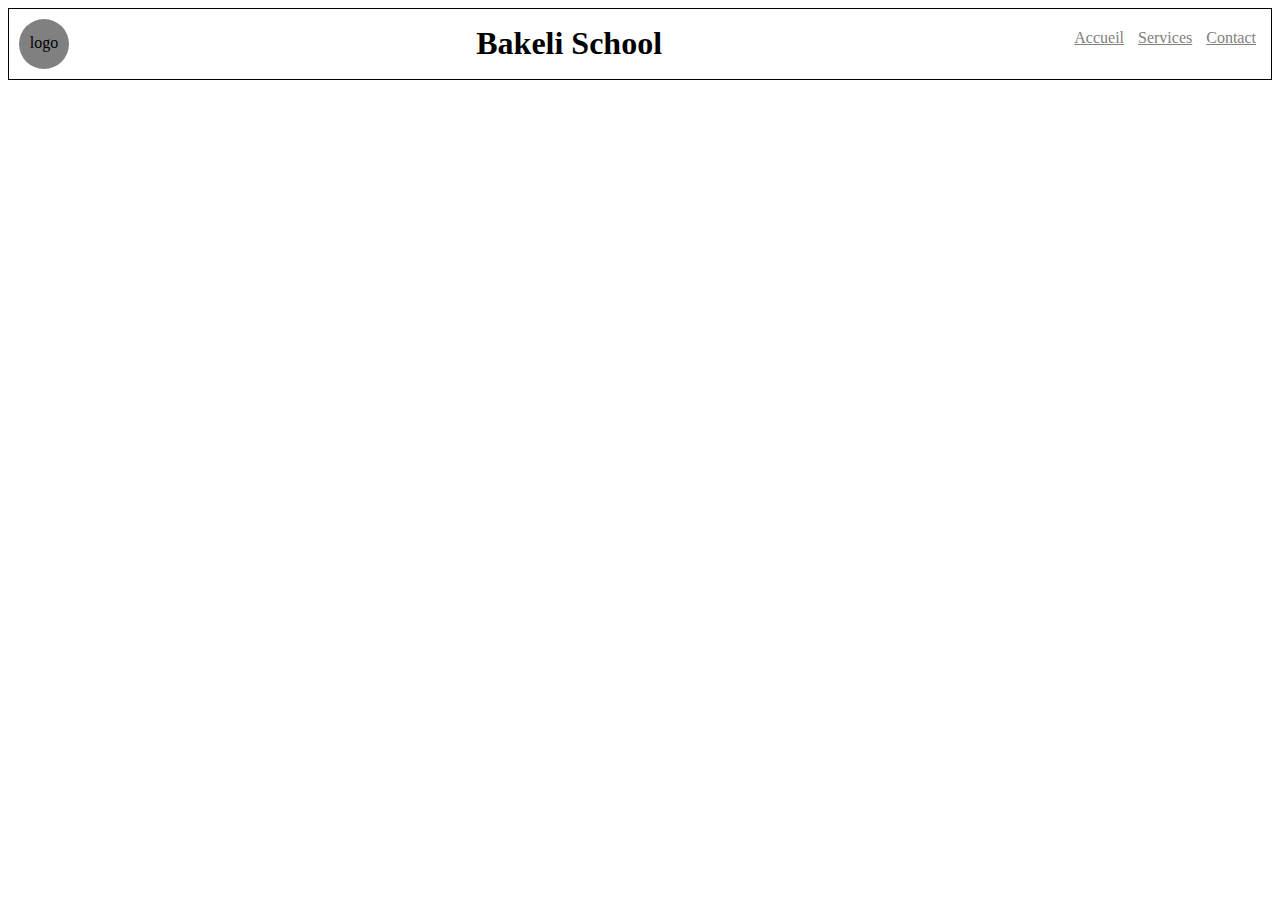
<file: index.html>
<!DOCTYPE html>
<html>
	<head>
		<meta charset="utf-8">
		<meta name="viewport" content="width=device-width, initial-scale=1">
		<title>Bakeli</title>
		<link rel="stylesheet" type="text/css" href="nav.css">
	</head>
	<body>
		<nav>
			<div class="div">logo</div>
			<h1>Bakeli School</h1>
			<div class="div1">
				<a href="#">Accueil</a>
				<a href="#"> Services</a>
				<a href="#">Contact</a>
			</div>
		</nav>

	</body>
</html>
</file>
<file: nav.css>
nav{
	border: 1px solid black;
	display: flex;
	justify-content: space-between;
	padding: 10px 10px 0px 10px;
	height: 60px;
}
a{
	color: grey;
	padding: 5px;
}
.div{
	width: 50px;
	height: 35px;
	border-radius: 50%;
	background-color: gray;
	text-align: center;
	padding-top: 15px;
}
h1{
	transform: translateY(-15px);
}
.div1{
	transform: translateY(10px);
}

@media screen and (max-width: 600px){
	.div1{
		display: flex;
		transform: translateY(-20px);
		gap: 50px;
	}
	h1{
		transform: translate(-25px, -15px);
		font-size: 30px;
	}
	nav{
		flex-wrap: wrap;
		height: auto;
	}
}
</file>
